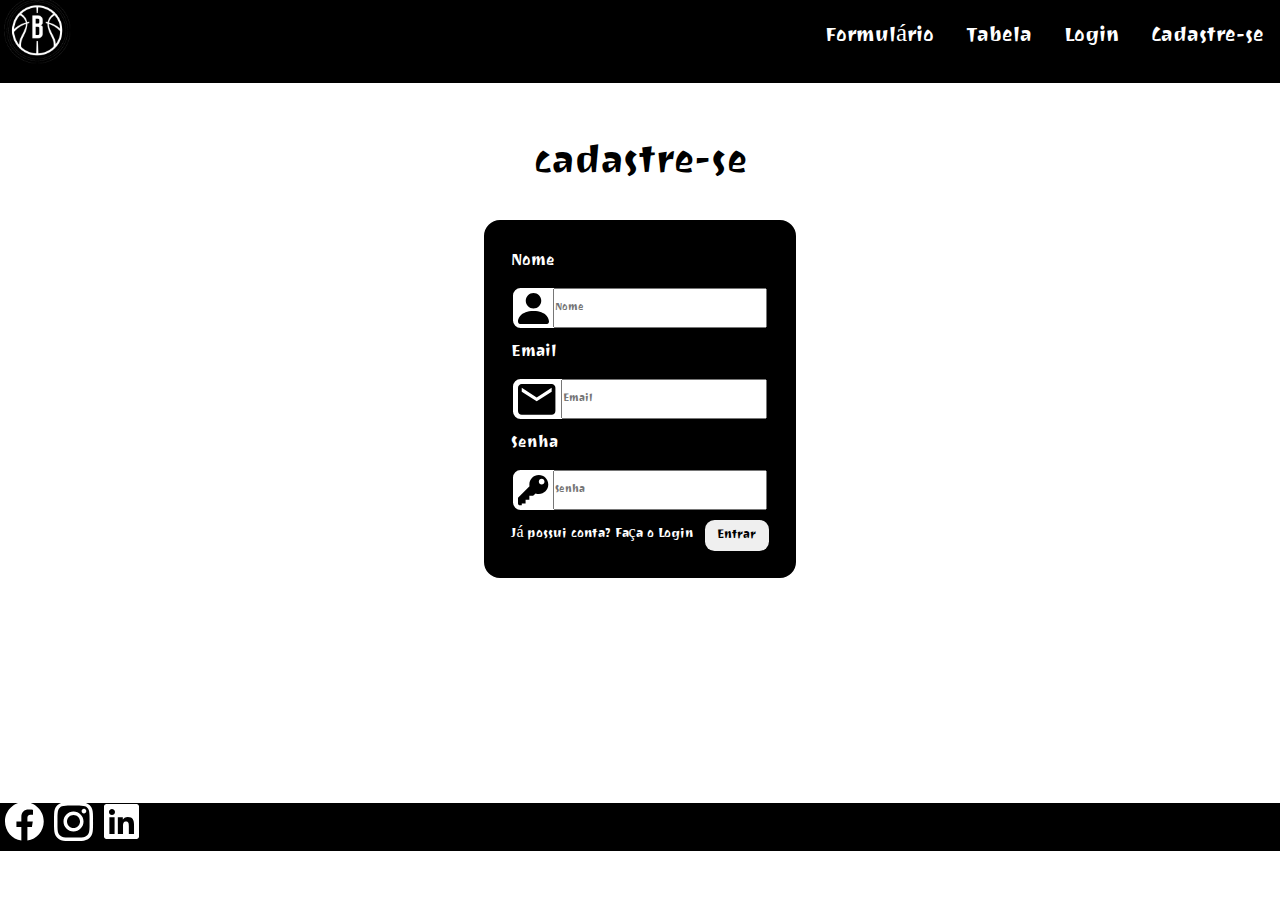
<file: cadastre-se.html>
<!DOCTYPE html>
<html lang="en">

<head>
    <meta charset="UTF-8">
    <meta name="viewport" content="width=device-width, initial-scale=1.0">
    <meta http-equiv="X-UA-Compatible" content="ie=edge">
    <title>Portal Brooklyn Nets </title>
    <link rel="stylesheet" href="estilo.css" />
</head>

<body>
    <header>
        <picture>
            <a href="index.html">
                <img src="imagem principal/logo.png" all="Logo B de Brooklyn">
            </a>
        </picture>
        <nav>
            <ul>
                <li>
                    <a href="form.html">Formulário</a>
                </li>
                <li>
                    <a href="table.html">Tabela</a>
                </li>
                <li>
                    <a href="login.html">Login</a>
                </li>
                <li>
                    <a href="cadastre-se.html">Cadastre-se</a>
                </li>
            </ul>
        </nav>

    </header>
    <main class="content">
        <section class="auth">
            <h1>cadastre-se</h1>
            <form action="cadastre-se.html" method="post">
                <label for="nome">Nome</label>
                <div>
                    <img src="imagem principal/logoslogin/iconepessoa.svg" />
                    <input type="text" name="nome" id="nome" required placeholder="Nome" />
                </div>
                <label for="email">Email</label>
                <div>
                    <img src="imagem principal/logoslogin/iconecarta.svg" />
                    <input type="email" name="email" id="email" required placeholder="Email" />
                </div>
                <label for="senha">Senha</label>
                <div>
                    <img src="imagem principal/logoslogin/iconechave.svg" />
                    <input type="password" name="senha" id="email" required placeholder="Senha" />
                </div>
                <p>
                    Já possui conta? <a href="login.html"> Faça o Login</a>
                    <button type="submit">Entrar</button>
                </p>
            </form>
        </section>

    </main>

    <footer>

        <div>
            <a href=" https://pt-br.facebook.com/" target="_blank">
                <img src="imagem principal/logosbarra/facebook.svg" alt="Facebook">
            </a>
            <a href="https://www.instagram.com/" target="_blank">
                <img src="imagem principal/logosbarra/instagram.svg" alt="Instagram">
            </a>
            <a href="https://br.linkedin.com/" target="_blank">
                <img src="imagem principal/logosbarra/linkedin.svg" alt="Linkedin">
            </a>
        </div>
    </footer>
</body>

</html>
</file>
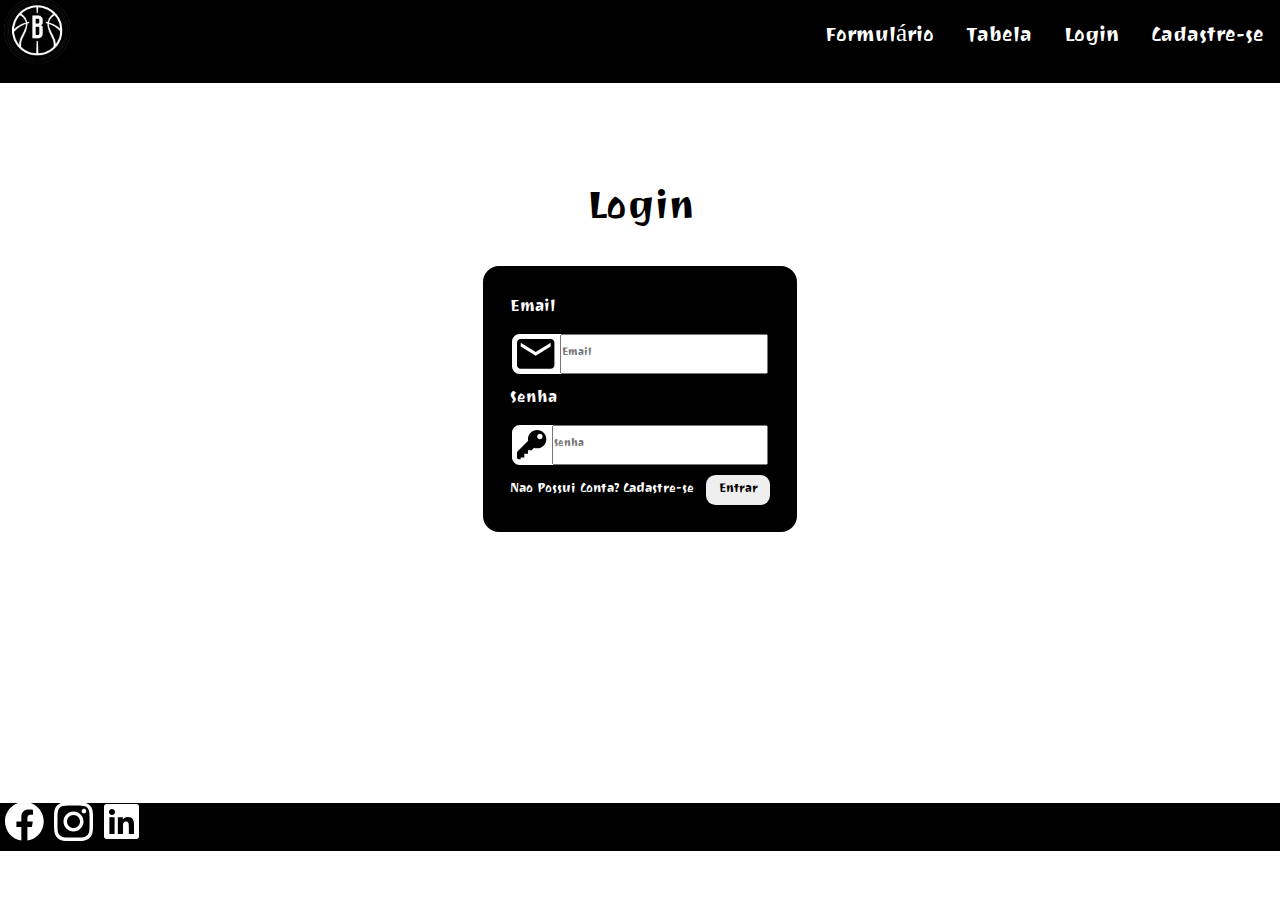
<file: login.html>
<!DOCTYPE html>
<html lang="en">

<head>
    <meta charset="UTF-8">
    <meta name="viewport" content="width=device-width, initial-scale=1.0">
    <meta http-equiv="X-UA-Compatible" content="ie=edge">
    <title>Login</title>
    <link rel="stylesheet" href="estilo.css" />
</head>

<body>
    <header>
        <picture>
            <a href="index.html">
                <img src="imagem principal/logo.png" all="Logo B de Brooklyn">
            </a>
        </picture>

        <nav>
            <ul>
                <li>
                    <a href="form.html">Formulário</a>
                </li>
                <li>
                    <a href="table.html">Tabela</a>
                </li>
                <li>
                    <a href="login.html">Login</a>
                </li>
                <li>
                    <a href="cadastre-se.html">Cadastre-se</a>
                </li>
            </ul>
        </nav>

    </header>
    <main class="content">
        <section class="auth">
            <h1>Login</h1>
            <form action="login.html" method="post">
                <label for="email">Email</label>
                <div>
                    <img src="imagem principal/logoslogin/iconecarta.svg" />
                    <input type="email" name="email" id="email" required placeholder="Email" />
                </div>
                <label for="senha">Senha</label>
                <div>
                    <img src="imagem principal/logoslogin/iconechave.svg" />
                    <input type="password" name="senha" id="email" required placeholder="Senha" />
                </div>
                <p>
                    Nao Possui Conta? <a href="cadastre-se.html"> Cadastre-se </a>
                    <button type="submit">Entrar</button>
                </p>
            </form>
        </section>
        <br>
        <br>
        <br>
        <br>
    </main>
    <footer>
        <div>

            <a href=" https://pt-br.facebook.com/" target="_blank">
                <img src="imagem principal/logosbarra/facebook.svg" alt="Facebook">
            </a>
            <a href="https://www.instagram.com/" target="_blank">
                <img src="imagem principal/logosbarra/instagram.svg" alt="Instagram">
            </a>
            <a href="https://br.linkedin.com/" target="_blank">
                <img src="imagem principal/logosbarra/linkedin.svg" alt="Linkedin">
            </a>

        </div>
    </footer>
</body>

</html>
</file>
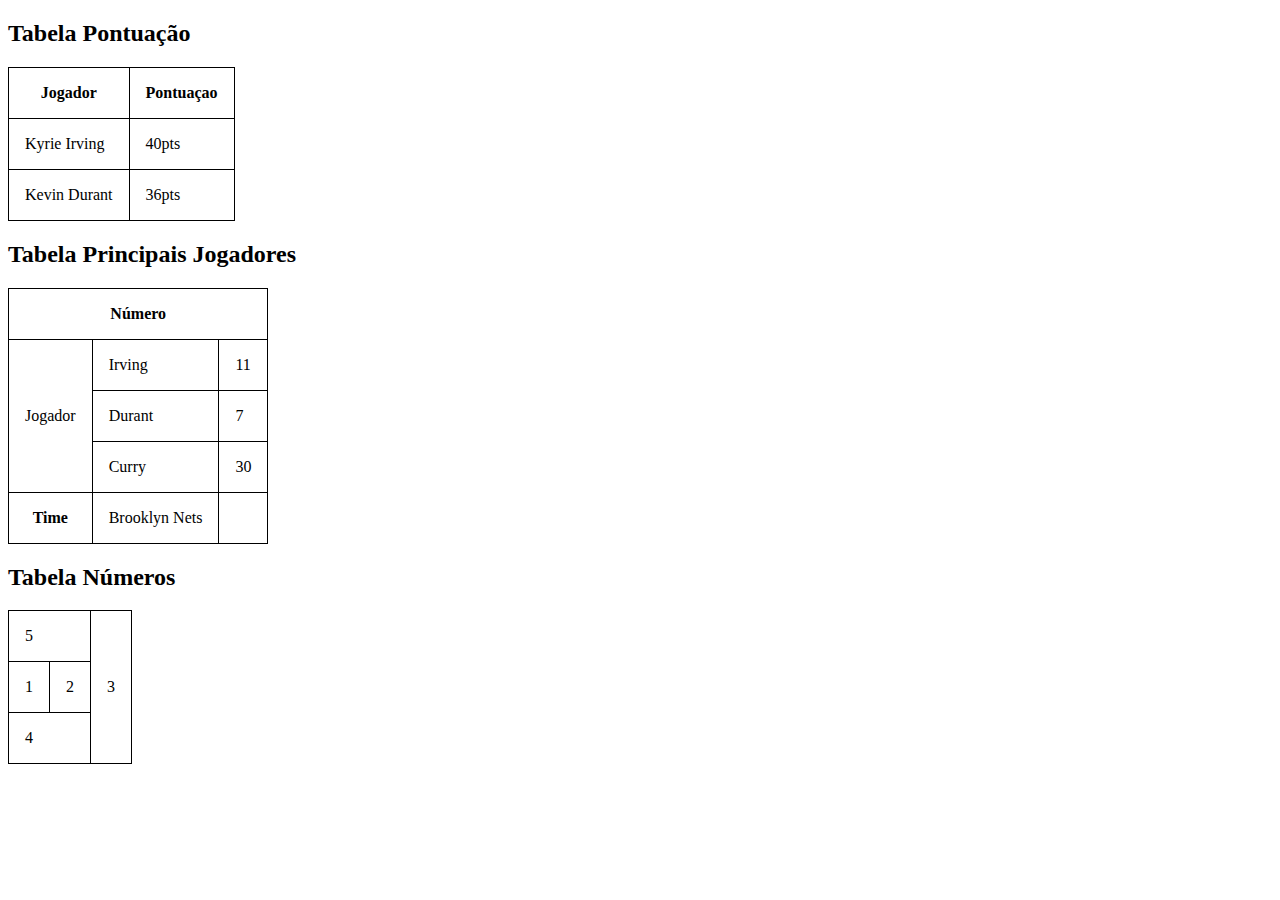
<file: table.html>
<!DOCTYPE html>
<html lang="en">

<head>
    <meta charset="UTF-8">
    <meta name="viewport" content="width=device-width, initial-scale=1.0">
    <meta http-equiv="X-UA-Compatible" content="ie=edge">
    <title>Tabela Julia </title>
    <link rel="stylesheet" href="tabela.css" />
</head>

<body>

    <!--Tabela 1-->

    <h2>Tabela Pontuação</h2>
    <table>
        <thead>
            <tr>
                <th>Jogador</th>
                <th>Pontuaçao</th>
            </tr>
        </thead>
        <tbody>
            <tr>
                <td>Kyrie Irving</td>
                <td>40pts</td>
            </tr>
            <tr>
                <td>Kevin Durant</td>
                <td>36pts</td>
            </tr>
        </tbody>
    </table>



    <!--Tabela 2-->

    <h2>Tabela Principais Jogadores</h2>
    <table>
        <thead>
            <tr>
                <th colspan="3">Número</th>
            </tr>
        </thead>
        <tbody>
            <tr>
                <td rowspan="3">Jogador</td>
                <td>Irving</td>
                <td>11
            </tr>
            <tr>
                <td>Durant</td>
                <td>7</td>
            </tr>
            <tr>
                <td>Curry</td>
                <td>30</td>
            </tr>
        </tbody>
        <tfoot>
            <tr>
                <th>Time</th>
                <td>Brooklyn Nets</td>
            </tr>
        </tfoot>
    </table>



    <!--Tabela 3-->

    <h2>Tabela Números</h2>
    <table>

        <tr>
            <td colspan="3">5</td>
            <td rowspan="3">3</td>
        </tr>

        <tr>
            <td>1</td>
            <td>2</td>
        </tr>

        <tr>
            <td colspan="2">4</td>
        </tr>

    </table>

</body>

</html>
</file>
<file: estilo.css>
@import url('https://fonts.googleapis.com/css2?family=Ravi+Prakash&display=swap');
* {
    font-family: Ravi Prakash;
    box-sizing: border-box;
    margin: 0;
    padding: 0;
    outline: 0;
    font-weight: 400;

}
 :root {
 --primary: #ffffff;
 --secundary: #000000;
 }
 header {
     display: flex;
     border-bottom: 0.5rem solid var(--secundary);
     background-color: var(--secundary);
    
 }

header picture img {
height: 4rem;
}
header nav{
    width: 100%; 
    display: flex;
    justify-content: flex-end;

}

header nav ul {
    list-style-type: none;
    display: flex;
    align-items: center;

}

header ul li {
    margin: 01rem;

}

header ul li a {
    text-decoration: none;
    color: var(--primary);
    font-size: 25px;

}

main{
    min-height: 80vh;
}

main picture img {
   display: block;
   margin-left: auto;
   margin-right: auto;
}



footer {
    background-color: var(--secundary);
    height: 3rem;
    display: flex;
    align-items: center;
}

footer > div {
    display: flex;
    align-items: center;
}

footer div a img{
  margin: 5px;
}

main > section.auth {
    height: 60vh;
    display: flex;
    flex-direction: column;
    align-items: center;
    justify-content: center;
  }
  main > section.auth > h1 {
    color: var(--secundary);
    font-weight: 500;
    margin-bottom: 1rem;
    font-size: 3rem;
 
  }

  main > section.auth > form {
    background-color:#000000;
    border: 0.2rem solid var(--secundary);
    border-radius: 1rem;
    padding: 1.5rem;
  }

  main > section.auth > form {
    background-color:#000000;
    border: 0.2rem solid var(--secundary);
    border-radius: 1rem;
  }

  main > section.auth > form > label {
    color: var(--primary);
    font-size: 20px;

  }

  main > section.auth > form > div {
    background-color:#ffffff;
    border: 0.15rem solid var(--secundary);
    border-radius: 0.6rem;
    display: flex;
    margin: 0.5rem 0;
  }
  main > section.auth > form > div > img {
    height: 2.5rem;
    padding: 0.3rem;
  }

  main > section.auth > form > div > input {
    width: 100%; 
    color: var(--secundary);
    font-weight: 500;
  }

  main > section.auth > form > p {

    text-decoration: none;
    color: var(--primary);
    font-weight: 500;
  }

  main > section.auth > form > p > a {
    text-decoration: none;
    color: var(--primary);
    font-weight: 500;
  }

  main > section.auth > form > p > button {
    background-color: var(white);
    color: var(--secundary);
    padding: 0.2rem;
    border: 0;
    border-radius: 0.6rem;
    width: 4rem;
    margin-left: 0.5rem;
    font-size: 15px;
  }
</file>
<file: tabela.css>
table,table tr th,table tr td {
    border: 1px solid black;
    border-collapse:collapse ;
    padding: 1rem;
    }
    
    table{
    margin-bottom: 1rem;
    
    }
</file>
